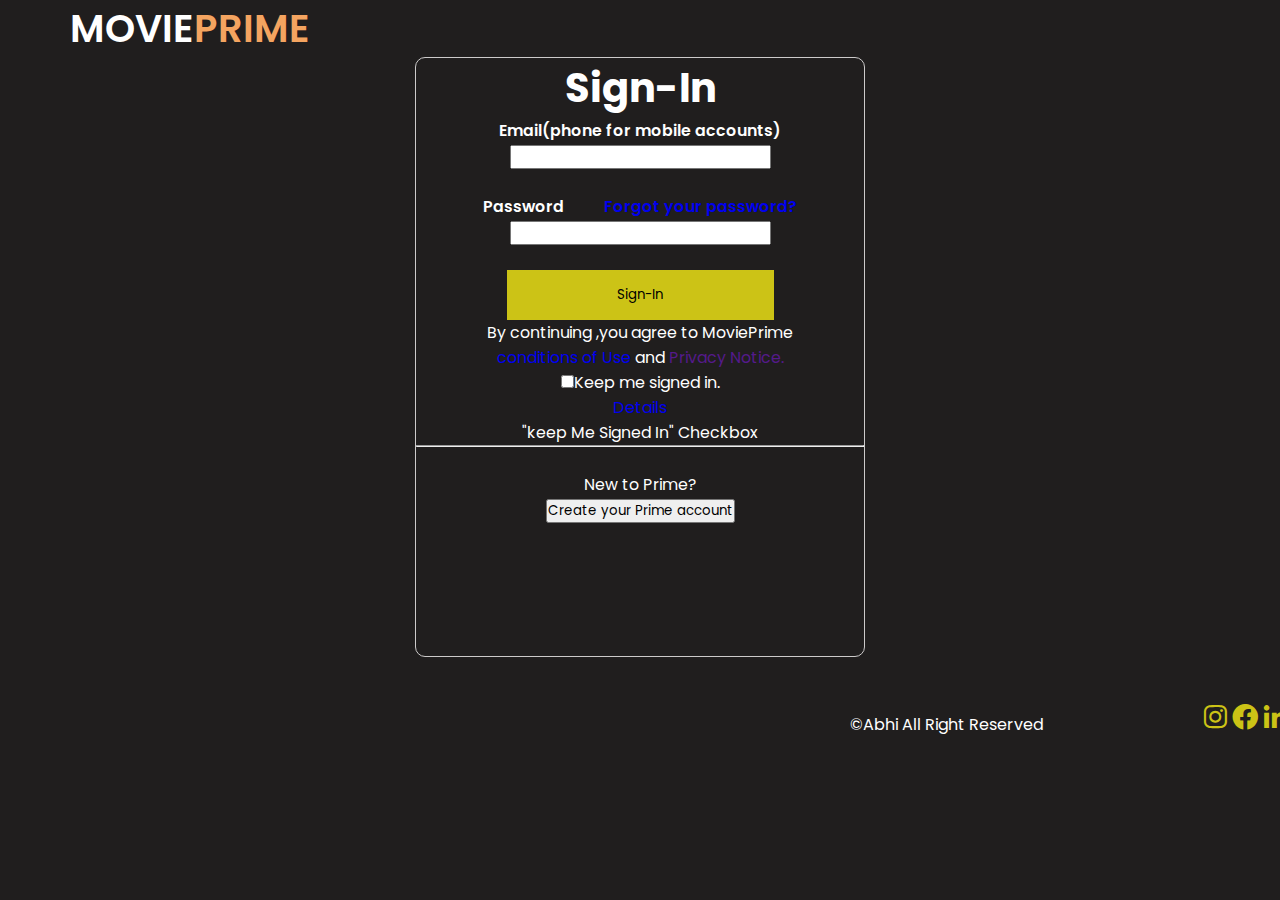
<file: sign.html>
<!doctype html>
<html lang="en">

<head>
  <meta charset="utf-8">
  <meta name="viewport" content="width=device-width, initial-scale=1">
  <title>Sign in page </title>
  <link href="https://cdn.jsdelivr.net/npm/bootstrap@5.2.0-beta1/dist/css/bootstrap.min.css" rel="stylesheet"
    integrity="sha384-0evHe/X+R7YkIZDRvuzKMRqM+OrBnVFBL6DOitfPri4tjfHxaWutUpFmBp4vmVor" crossorigin="anonymous">
  <!-- css link -->
  <link rel="stylesheet" href="css/style.css">

  <link rel="stylesheet" href="css/swiper-bundle.min.css">
  <!-- box icon link -->
  <link href='https://unpkg.com/boxicons@2.1.2/css/boxicons.min.css' rel='stylesheet'>
</head>

<body>
  <!-- header -->
  <!-- <header> -->
    <center>
    <!-- <div class="nav container"> -->
      <a href="index.html" class="logo1">
        Movie<span>Prime</span>
      </a>

      <!-- sign page -->
      <!-- <center> -->
        <div class="d">
          <h1 class="h1">Sign-In</h1>
          <form>
            <label class="l">Email(phone for mobile accounts)</label><br>
            <input type="text" class="aa"><br><br>
            <label class="l1">Password &nbsp &nbsp&nbsp&nbsp &nbsp &nbsp<a href="#">Forgot your
                password?</a></label><br>
            <input type="text" class="aa"><br><br>
            <button class="b2">Sign-In</button><br>
            <p>By continuing ,you agree to MoviePrime <br>
              <a href="#"> conditions of Use</a> and <a href="">Privacy Notice.</a>
            </p>
            <div class="s"><input type="checkbox">Keep me signed in.
              <div class="popover-wrapper">
                <a href="#" class="d2">Details</a>
                <div class="popover-content">
                  <p class="popover-message">"keep Me Signed In" Checkbox
                    <hr>
                  </p>
                </div>
              </div><br>
              <p class="b">New to Prime?</p>
              <button class="b1"><span class="n">Create your Prime account</span></button>
            </div>

          </form>
        </div><br><br><br>

        <p class="g">&#169;Abhi All Right Reserved</p>

      </center>
      <div class="social">
        <a href="#"><i class='bx bxl-instagram' id="ab"></i></a>
        <a href="#"><i class='bx bxl-facebook-circle'></i></a>
        <a href="#"><i class='bx bxl-linkedin'></i></a>
        <a href="#"><i class='bx bxl-github'></i></a>
      </div>
    <!-- </div> -->
      <!-- end -->

      <!-- link swiper js -->
      <script src="js/swiper-bundle.min.js"></script>
      <!-- main js -->
      <script src="js/style.js"></script>
</body>

</html>
</file>
<file: css/style.css>
@import url('https://fonts.googleapis.com/css2?family=Poppins:ital,wght@0,600;1,700&display=swap');

*{
    font-family: 'Poppins',sans-serif;
    margin: 0;
    padding: 0;
scroll-behavior: smooth;
box-sizing: border-box;
scroll-padding-top:2rem ;
}

a{
    text-decoration: none;
}
li{
    list-style: none;

}
section{
    padding:3rem 0 2rem ;
}
.bx{
    cursor: pointer;
}

body{
    background-color:#201e1e;
    color:white;
}
.container{
    max-width: 1060px;
    margin: auto;
    width:100% ;
}

header{
    top: 0;
    left: 0;
    width:100% ;
     z-index: 100;
}
.nav{
    display: flex;
    align-items: center;
    justify-content: center;
    padding: 20px 0;
}
.logo{
    font-size:2.0rem ;
    color:#fff !important;
    font-weight: 600;
    text-transform: uppercase;
    margin: 0 auto 0 0;
}


.logo span{
    color:sandybrown;
}
.search-box{
 max-width: fit-content;
    width:100%;
    display: flex;
    align-items: center;
    column-gap:0.7rem ;
    padding: 8px 15px;
    border-radius: 4rem;
background-color:rgb(176, 171, 171) ;
margin-right:3rem ;

}
.search-box .bx{
    font-size: 1.2rem;
}
.search-box .bx:hover{
    color: sandybrown;
}
#search-input{
    width:100%;
    border: none;
    outline: none;
    color:#FFFFFFFF;
    background: transparent;
    font-size: 0.938rem;
}

.user{
  
    position:relative;
    width: 60px;
    height:60px;
    overflow: hidden;
    cursor: pointer;
    border-radius: 50%;
}
.user-img{
    position:absolute;
    width:100%;
    height:100%;
       object-fit:cover ;
    top: 0;
    left: 0;
  


}
/* navbar */
.navbar{
    position: fixed;
    top: 50%;
    transform: translateY(-50%);
    left:18px ;
    display: flex;
    flex-direction: column;
    row-gap: 2.1rem;
}
.nav-link{
    display: flex;
    flex-direction: column;
    align-items: center;
    color: #b7b7b7;
}
.nav-link:hover,.nav-active{
    color: aqua;
    transition:0.3s all linear ;
    transform:scale(1.1) ;
}
.nav-link .bx{
    font-size:2rem ;

}
.nav-link-title{
    font-size:0.7rem ;
}
.home{
    position: relative;
        min-height:400px;
            display: flex;
    align-items: center;
       border-radius: 0.5rem;
}
.home-img{
    position: absolute;
    width: 100%;
    height: 100%;
    z-index:-1 ;
    object-fit: cover;
border-radius: 0.5rem;
}
.home-text{
    padding-left: 40px;
}
.home-title{
    font-size:2rem ;
    font-weight:600 ;
    font-family: 'Poppins',sans-serif;

}
.home-text p{
    font-size:1rem ;
    margin: 10px 0 20px;
    color:rgb(180, 180, 20);
font-weight: 500;
    

}
.watch-btn{
    display: flex;
    align-items: center;
    column-gap: 0.8rem;
    color:black;
}
.watch-btn .bx{
    font-size:21px ;
    background:rgb(221, 221, 11);
    width:40px;
    height: 40px;
    border-radius: 50%;
    align-items: center;
    display: flex;
    justify-content: center;

}
.watch-btn .bx:hover{
    background:white ;
}
.watch-btn span{
    font-size: 1rem;
    font-weight: 400;
    color: #fff;
}
.heading{
    display: flex;
    align-items: center;
    justify-content: space-between;
    padding: 8px 16px;
    border:1px solid hsl(210 100% 99% / 5%);
    background:rgb(60, 58, 58);
    margin-bottom:2rem ;
   
}
.heading-title{
    font-size: 1.2rem;
    font-weight: 600;
    
}
.movie-box{
    position: relative;
    width: 100%;
    height: 380px; 
    background: #b7b7b7;
    margin:1rem;
    box-shadow:0 4px 5px rgba(0, 0, 0, 0.4) ;
    overflow:hidden ;
    
    
}
.movie-box-img{
    width: 100%;
    height: 100%;
    object-fit: cover;

}

 .movie-box .box-text{
    position:absolute;
    bottom:0 ;
    left: 0;
    width:100% ;
    height: 100%;
    display:flex;
    flex-direction: column;
    justify-content: flex-end;
    padding:14px;
       /* background: linear-gradient(8deg,hsl(240 17% 14% /74%) 14%,
    hsl(240 17% 14% /14%) 44%,); */
    overflow: hidden;
     color:black;
    

}
.movie-title{
    font-size:1.2rem ;
    font-weight:500;
    color:#FFFFFFFF;
 
}
.movie-title:hover{
    color:rgb(255, 255, 255);
}
.movie-title1{
    display:grid;
    align-items: center;
    font-size:0.938rem;
    text-align:center;
    text-transform: uppercase;
    color: #fff;
}
.movie-type{
    font-size:1rem;
    font-weight:bolder;
    color:yellow;
} 
.play-btn{
    position: absolute;
    bottom:0.8rem ;
    right: 0.8rem;
}
.swiper-btn{
    display: flex;
}
.swiper-button-next,
.swiper-button-prev{
    position: static !important;
    margin:0 0 0 10px !important;

}
.swiper-button-next::after,
.swiper-button-prev::after{
    color: #fff;
font-size: 18px !important;
font-weight: 700;
}
.movie .heading{
    padding: 15px 18px;
}
.movie-content{
    display:grid;
    grid-template-columns:repeat(auto-fit,minmax(200px,1fr));
    gap: 1.5rem;
}
.movie-content .movie-box:hover .movie-box-img{
    transform: scale(1.1);
    transition:0.5s ;
   }
.next-page{
    display:flex ;
    align-items: center;
    justify-content: center;
    margin-top:2.5rem ;
}
.next-btn{
    background: rgb(180, 180, 20);
    padding:12px 20px ;
    font-weight: 500;
  color: black;

}
.next-btn:hover{
   color:black;
   background:white;
   transition:0.3s all linear !important;
}
.copyright{
    text-align: center;
    padding:20px;
    position: relative;
    bottom:40px;
    font-size:1rem;
}
.play-container{
    position: relative;
    min-height:400px ;
    margin-top: 1rem !important;

}
.play-img{
    position:absolute;
    width: 100%;
    height:100% ;
    object-fit:cover ;
    object-position: center;
    z-index: -1;

}
.play-text{
    position:absolute ;
    bottom: 0;
    left: 0;
    width:100% ;
    height:100% ;
    display: flex;
    flex-direction: column;
    justify-content: flex-end;
    padding:40px ;
      background: linear-gradient(8deg,hsl(240 17% 14% /74%) 14%,
    hsl(240 17% 14% /14%) 44%,);
 }
 .play-text h2{
    font-size: 1.5rem;
    font-weight:600 ;
 }
 .rating{
display:flex;
align-items: center;
font-size: 1.1rem;
color:yellow ;
 }
 .tags{
    display:flex ;
    align-items: center;
    column-gap: 8px;
    margin:1rem 0 ;
 }
 .tags span{
    background: hsl(0, 5%, 55%);
    padding:0 4px ;
 }
 .play-movie{
    position: absolute;
    bottom: 10rem;
    right: 10rem;
    display: flex !important;
    align-items: center;
    justify-content: center;
    width:45px ;
    height: 45px;
    border-radius: 50%;
    background: rgb(180, 180, 20);
    animation:animate 2s linear infinite ;
 }
 @keyframes animate{
    0%{
        box-shadow:0 0 0 0 rgb(255, 180, 58,0.7); 
    }
    40%{
        box-shadow:0 0 0 30px rgb(255 , 193, 4,0.4); 
    }
    80%{
        box-shadow:0 0 0 30px rgb(255, 193, 4,0.4); 
    }
    100%{
        box-shadow:0 0 0 rgb(255,193, 4,0.4); 
    }
 }
 .video-container{
    position: fixed;
       left: 0;
    display:none;
    align-items: center;
    justify-content: center;
    width: 100%;
    height: 85vmin;
    
       background: hsl(234, 10%, 20% / 60%);
    z-index: 300;

 }
 .video-container.show-video{
    display: flex;

 }
 .video-box{
    position: relative;
    width:82% ;
    
    align-items: center;
 }
 .video-box #myvideo{
    width: 100%;
    height:80vh;
    aspect-ratio: 12/9;
 }
 .close-video{
    position: absolute;
    top: -1rem;
    right: 1rem;
   
font-size:40px ;
color:rgb(180, 180, 20);

}
.about-movie{
    margin-top: 2rem;
}
.about-movie h2{
    font-size:1.4rem ;
    font-weight:600 ;
}
.about-movie p{
    max-width: 600px;
    font-size:0.938rem ;
    margin:10px 0 ;
}
.cast-heading{
    font-size:1.2rem ;
    font-weight:600 ;
    margin-bottom:1rem ;
    color:rgb(204, 195, 22);
}
.cast{
    display: grid;
    grid-template-columns: repeat(auto-fit, minmax(150px,150px));
    gap: 1rem;
}
.cast-img{
    width: 150px;
    height: 180px;
    object-fit:cover ;
    object-position:center;
}
.download{
    max-width: 800px;
    width: 1005;
    margin: auto;
    display: grid;
    justify-content: center;
    margin-top: 2rem;
}
 .download-title{
    text-align: center;
    font-size: 1.4rem;
    font-weight:500 ;
    margin: 1.6rem 0;
    color:rgb(204, 195, 22);

 }
 .download-links{
    display:grid;
    grid-template-columns: repeat(3,1fr);
    gap: 10px;
    margin-bottom: 2rem;
 }
 .download-links a{
    text-align: center;
    background:rgb(204, 195, 22) ;
    padding: 12px 24px;
    color:black ;
    letter-spacing:1px ;
    font-weight:500 ;
 }
 .download-links a:hover{
    background:white ;
 }
 .btn-1{
    color:black;
    padding:0.7rem 1.4rem;
margin-inline-start:3rem ;
    font-weight: 400;
    border-radius:50cm;
    background:rgb(204, 195, 22);
   
 }
 .btn-1:hover{
    background:#b7b7b7;
    color: white;
 }
 .newsletter{
    max-width: 968px;
    margin-left:auto ;
    margin-right: auto;
    display: flex;
    flex-direction: column;
    align-items: center;
    justify-content: center;
    row-gap:1rem ;
 }
 .newsletter h2{
    text-align: center;
    font-size: 1.2rem;
    font-weight: 500;
 }
 .newsletter form{
    padding:0.7rem;
    border-radius: 0.5rem;
    background:black;
    align-items: center;
   margin-inline-end: 10px;
  
   }
   .newsletter form .email{
  font-weight:400;
  font-size: 0.8rem;
   }
   .btn-11{
    background: red;
    color: #fff;
  text-transform: uppercase;
  cursor: pointer;
     }
     .social{
        display: flex;
        align-items: center;
             }
 .social .bx{
/*     padding: 4px; */
    font-size: 1.9rem;
    position: relative;
    left:1200px;
     top: 50px;
    border-radius:5px ;
    color:rgb(204, 195, 22);
        }
   
  .logo1{
    align-items: center;
    text-align: center;
    position:relative;
  
    font-size:2.4rem ;
    color:#fff !important;
    font-weight: 600;
    text-transform: uppercase;
   padding-right: 900px;
}

.logo1 span{
    color:sandybrown;
}

.d{
    width: 450px;
    height: 600px;
    border: 1px solid rgb(204,202,202);
    border-radius:10px ;
    align-items: center;
   padding-right:0;
 padding-left:0 ;
/*  padding-bottom:400px ; */
    margin-bottom:-80px;
 align-items: center;
 
}
  .l{
    font-weight:600 ;
    font-size: 0.987rem;

     }
     .aa:focus{
      border: 3px solid rgb(250,179,46);
     }
  .l1{
    font-weight:600 ;
    font-size: 0.987rem;
      }
       
  .d p,.popover-message,s{
    font-weight:400 ;
    font-size: 0.987rem;
    font-family:"Poppins",sans-serif ;
 
 
  }
  .b2{
    background: rgb(204, 195, 22);
    border: none;
    width: 267px;
    padding: 15px 92px;
  }
 .h1{
    font-size:2.5rem ;
 }
 .g{
    align-items: center;
        position: absolute;
       padding-top:60px ;
    padding-left: 850px;
    font-size: 1rem;
 }
</file>
